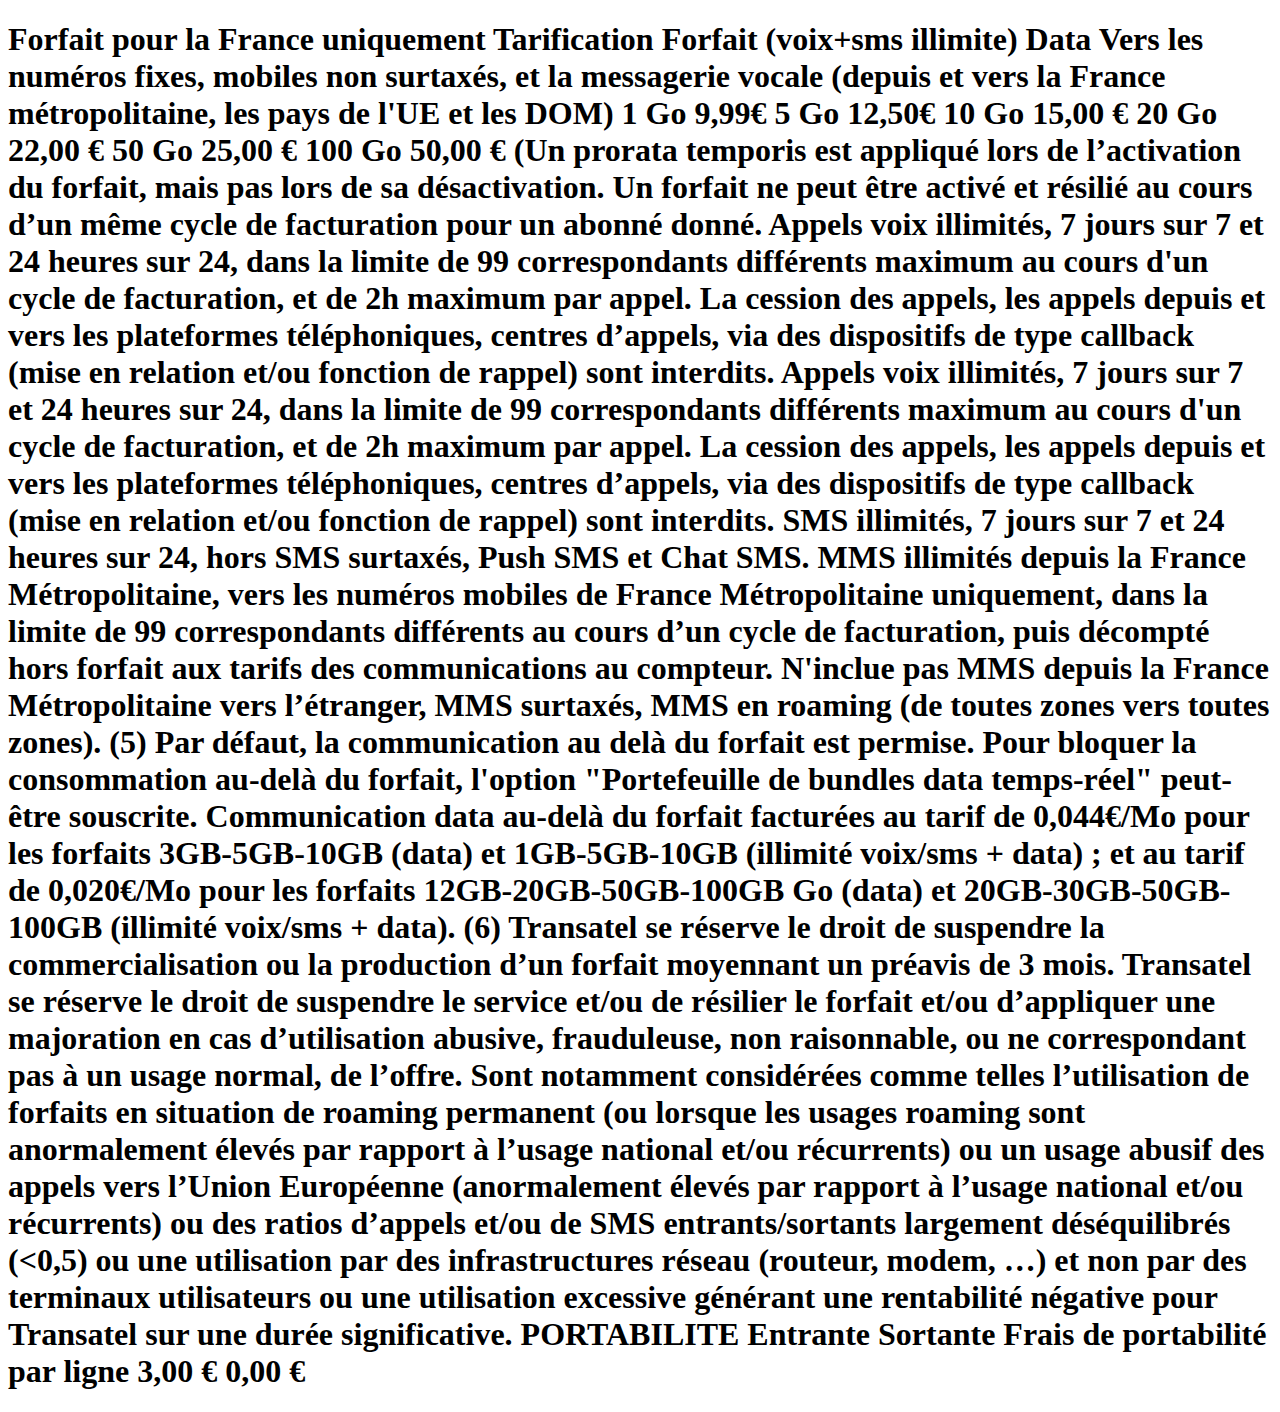
<file: blog/templates/blog/article_01.html>
<!DOCTYPE html>
<html lang="en">
<head>
    <meta charset="UTF-8">
    <title>Tlwneglwen</title>
</head>
<body>
 <h1>

Forfait pour la France uniquement






Tarification Forfait (voix+sms illimite) Data

Vers les numéros fixes, mobiles non surtaxés, et la messagerie vocale
(depuis et vers la France métropolitaine, les pays de l'UE et les DOM)


1 Go
9,99€

5 Go
12,50€

10 Go
15,00 €

20 Go
22,00 €

50 Go
25,00 €

100 Go
50,00 €


(Un prorata temporis est appliqué lors de l’activation du forfait, mais pas lors de sa désactivation. Un forfait ne peut être activé et résilié au cours d’un même cycle de facturation pour un abonné donné.

Appels voix illimités, 7 jours sur 7 et 24 heures sur 24, dans la limite de 99 correspondants différents maximum au cours d'un cycle de facturation, et de 2h maximum par appel. La cession des appels, les appels depuis et vers les plateformes téléphoniques, centres d’appels, via des dispositifs de type callback (mise en relation et/ou fonction de rappel) sont interdits.

Appels voix illimités, 7 jours sur 7 et 24 heures sur 24, dans la limite de 99 correspondants différents maximum au cours d'un cycle de facturation, et de 2h maximum par appel. La cession des appels, les appels depuis et vers les plateformes téléphoniques, centres d’appels, via des dispositifs de type callback (mise en relation et/ou fonction de rappel) sont interdits.

SMS illimités, 7 jours sur 7 et 24 heures sur 24, hors SMS surtaxés, Push SMS et Chat SMS.

MMS illimités depuis la France Métropolitaine, vers les numéros mobiles de France Métropolitaine uniquement, dans la limite de 99 correspondants différents au cours d’un cycle de facturation, puis décompté hors forfait aux tarifs des communications au compteur. N'inclue pas MMS depuis la France Métropolitaine vers l’étranger, MMS surtaxés, MMS en roaming (de toutes zones vers toutes zones).

(5) Par défaut, la communication au delà du forfait est permise. Pour bloquer la consommation au-delà du forfait, l'option "Portefeuille de bundles data temps-réel" peut-être souscrite.
Communication data au-delà du forfait facturées au tarif de 0,044€/Mo pour les forfaits 3GB-5GB-10GB (data) et 1GB-5GB-10GB (illimité voix/sms + data) ; et au tarif de 0,020€/Mo pour les forfaits 12GB-20GB-50GB-100GB Go (data) et 20GB-30GB-50GB-100GB (illimité voix/sms + data).



(6) Transatel se réserve le droit de suspendre la commercialisation ou la production d’un forfait moyennant un préavis de 3 mois. Transatel se réserve le droit de suspendre le service et/ou de résilier le forfait et/ou d’appliquer une majoration en cas d’utilisation abusive, frauduleuse, non raisonnable, ou ne correspondant pas à un usage normal, de l’offre. Sont notamment considérées comme telles l’utilisation de forfaits en situation de roaming permanent (ou lorsque les usages roaming sont anormalement élevés par rapport à l’usage national et/ou récurrents) ou un usage abusif des appels vers l’Union Européenne (anormalement élevés par rapport à l’usage national et/ou récurrents) ou des ratios d’appels et/ou de SMS entrants/sortants largement déséquilibrés (<0,5) ou une utilisation par des infrastructures réseau (routeur, modem, …) et non par des terminaux utilisateurs ou une utilisation excessive générant une rentabilité négative pour Transatel sur une durée significative.




PORTABILITE









Entrante
Sortante

 Frais de portabilité par ligne
3,00 €
0,00 €

</h1>
</body>
</html>
</file>
